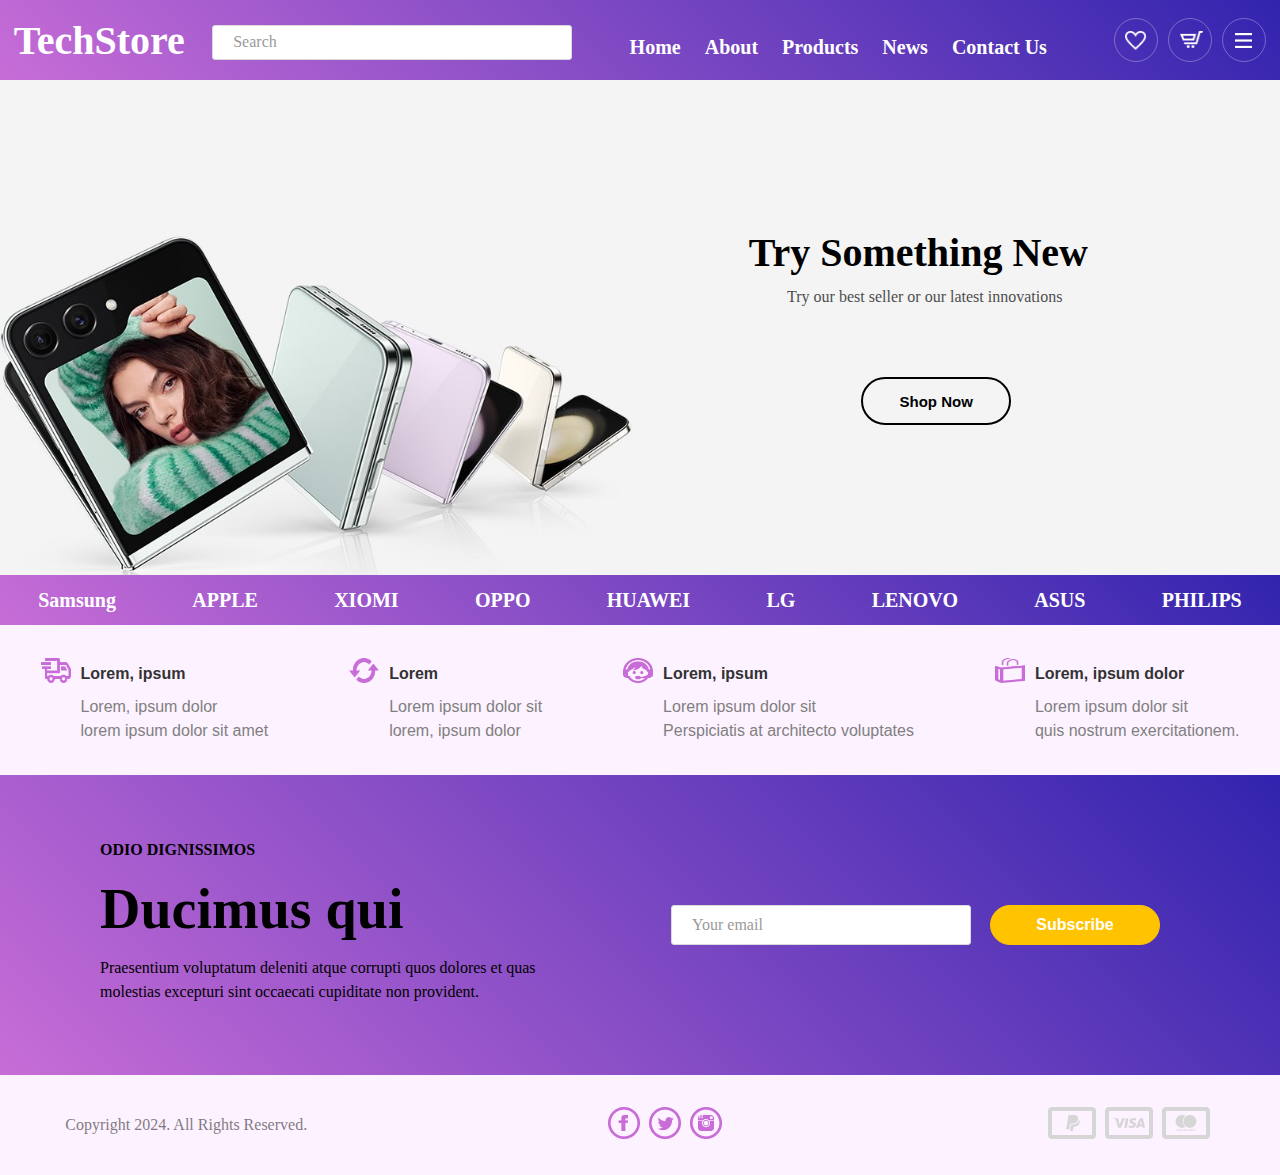
<file: index.html>
<!DOCTYPE html>
<html lang="en">
<head>
    <meta charset="UTF-8">
    <meta name="viewport" content="width=device-width, initial-scale=1.0">
    <title>Tech Store</title>
    <link rel="stylesheet" href="./index.css">
</head>
<body>
    <div class="container">
        <header>
            <div class="nav-bar">
                <h4  id="logo">TechStore</h4>
                <input type="search" placeholder="Search">
                <ul>
                    <a href="./index.html">Home</a>
                    <a href="./about.html">About</a>
                    <a href="./products.html">Products</a>
                    <a href="./news.html">News</a>
                    <a href="./contactUs.html">Contact Us</a>
                    
                </ul>
                <div class="shape-header">
                    <div class="shape1">
                        <img src="./pictures/heade-Shape1.png" alt="">
                    </div>
                    <div class="shape2">
                        <img src="./pictures/header-Shape2.png" alt="">
                    </div>
                    <div class="shape3">
                        <img src="./pictures/header-Shape3.png" alt="">
                    </div>
                </div>
            </div> 
        </header>
        <main>
            <div class="section1">
                <img src="./pictures/header-img.jpg" alt="">
                <p id="line1">Try Something New</p>
                <p id="line2">Try our best seller or our latest innovations</p>
                <button>Shop Now</button>
            </div>
            <div class="brand">
                <p>Samsung</p>
                <p>APPLE</p>
                <p>XIOMI</p>
                <p>OPPO</p>
                <p>HUAWEI</p>
                <p>LG</p>
                <p>LENOVO</p>
                <p>ASUS</p>
                <p>PHILIPS</p>
            </div>
            <div class="section2">
                <div class="imagine-box1">
                    <img src="./pictures/sct-1.Shape 1.png" alt="">
                    <h4>Lorem, ipsum</h4>
                    <p>Lorem, ipsum dolor</p>
                    <p>lorem ipsum dolor sit amet</p>
                </div>
                <div class="imagine-box2">
                    <img src="./pictures/sct-1.Shape 2.png" alt="">
                    <h4>Lorem</h4>
                    <p>Lorem ipsum dolor sit</p>
                    <p>lorem, ipsum dolor</p>
                </div>
                <div class="imagine-box3">
                    <img src="./pictures/sct-1.Shape  3.png" alt="">
                    <h4>Lorem, ipsum</h4>
                    <p>Lorem ipsum dolor sit</p>
                    <p>Perspiciatis at architecto voluptates</p>
                </div>
                <div class="imagine-box4">
                    <img src="./pictures/sct-1.Shape 4.png" alt="">
                    <h4>Lorem, ipsum dolor</h4>
                    <p>Lorem ipsum dolor sit</p>
                    <p>quis nostrum exercitationem.</p>
                </div>
            </div>
        </main>
    </div>
    <footer>
        <div class="footer-section1">
            <div class="section1-text">
            <h5>odio dignissimos</h5>
            <h2>Ducimus qui </h2>
            <p class="prg">Praesentium voluptatum deleniti atque corrupti quos dolores et quas
            molestias excepturi sint occaecati cupiditate non provident.</p>
        </div>
        
        <div class="inp-butt">
            <input id="section1-mail" type="email" placeholder="Your email">
            <button id="subscribe">Subscribe</button>
        </div>
        </div>
        <div class="footer-section2">
            <p id="rights">Copyright 2024. All Rights Reserved.</p>
            <div class="shape-1">
                <img src="./pictures/footer.shape1.png" alt="">
                <img src="./pictures/footer.shape2.png" alt="">
                <img src="./pictures/footer.shape3.png" alt="">
            </div>
            <div class="shape-2">
                <img src="./pictures/footer.shape4.png" alt="">
                <img src="./pictures/footer.shape5.png" alt="">
                <img src="./pictures/footer.shape6.png" alt="">
            </div>
            </div>
    </footer>
    
</body>
</html>
</file>
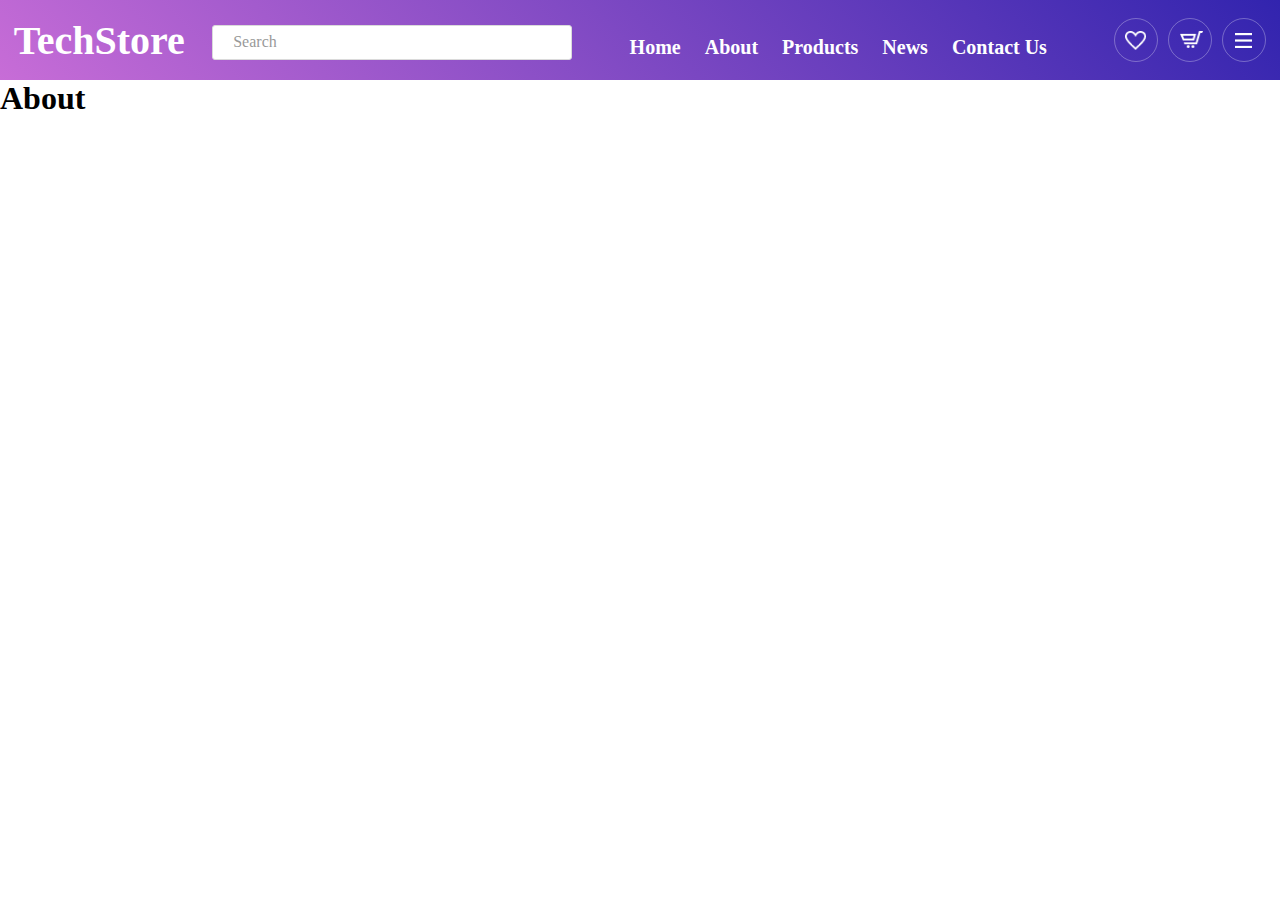
<file: about.html>
<!DOCTYPE html>
<html lang="en">
<head>
    <meta charset="UTF-8">
    <meta name="viewport" content="width=device-width, initial-scale=1.0">
    <title>Store</title>
    <link rel="stylesheet" href="./index.css">
</head>
<body>
    <header>
        <div class="nav-bar">
            <h4  id="logo">TechStore</h4>
            <input type="search" placeholder="Search">
            <ul>
                <a href="./index.html">Home</a>
                <a href="./about.html">About</a>
                <a href="./products.html">Products</a>
                <a href="./news.html">News</a>
                <a href="./contactUs.html">Contact Us</a>
                
            </ul>
            <div class="shape-header">
                <div class="shape1">
                    <img src="./pictures/heade-Shape1.png" alt="">
                </div>
                <div class="shape2">
                    <img src="./pictures/header-Shape2.png" alt="">
                </div>
                <div class="shape3">
                    <img src="./pictures/header-Shape3.png" alt="">
                </div>
            </div>
        </div>
        
        </div>
    </header>
    <h1>About</h1>
</body>
</html>
</file>
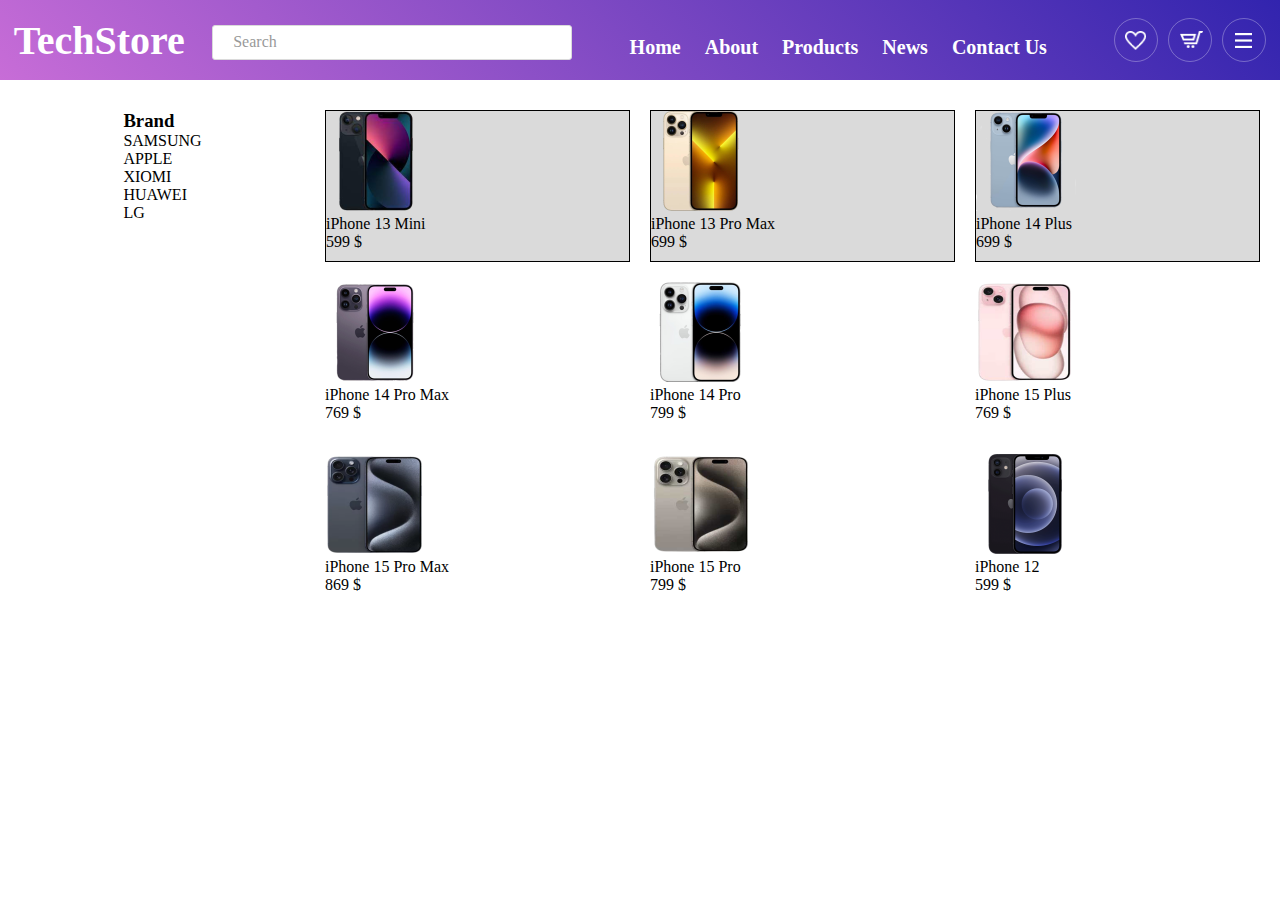
<file: apple.html>
<!DOCTYPE html>
<html lang="en">
<head>
    <meta charset="UTF-8">
    <meta name="viewport" content="width=device-width, initial-scale=1.0">
    <title>About</title>
    <link rel="stylesheet" href="./index.css">
</head>
<body>
    <header>
        <div class="nav-bar">
            <h4  id="logo">TechStore</h4>
            <input type="search" placeholder="Search">
            <ul>
                <a href="./index.html">Home</a>
                <a href="./about.html">About</a>
                <a href="./products.html">Products</a>
                <a href="./news.html">News</a>
                <a href="./contactUs.html">Contact Us</a>
            </ul>
            <div class="shape-header">
                <div class="shape1">
                    <img src="./pictures/heade-Shape1.png" alt="">
                </div>
                <div class="shape2">
                    <img src="./pictures/header-Shape2.png" alt="">
                </div>
                <div class="shape3">
                    <img src="./pictures/header-Shape3.png" alt="">
                </div>
            </div>
        </div>
            
        </div>
    </header>
    <main>
        <div class="container-product">
            <ul class="box-list">
                <h3>Brand</h3>
                <li><a href="./products.html">SAMSUNG</a></li>
                <li><a href="./apple.html">APPLE</a></li>
                <li><a href="./xiomi.html">XIOMI</a></li>
                <li><a href="./huawei.html">HUAWEI</a></li>
                <li><a href="./lg.html">LG</a></li>
            </ul>
            <div class="box-product1">
                <img src="./pictures/pictures apple/iPhone 13 Mini.png" alt="">
                <p>iPhone 13 Mini</p>
                <p>599 $</p>
            </div>
            <div class="box-product2">
                <img src="./pictures/pictures apple/iPhone 13 Pro Max.png" alt="">
                <p>iPhone 13 Pro Max</p>
                <p>699 $</p>
            </div>
            <div class="box-product3">
                <img src="./pictures/pictures apple/iPhone 14 Plus.png" alt="">
                <p>iPhone 14 Plus</p>
                <p>699 $</p>
            </div>
            <div class="box-product4">
                <img src="./pictures/pictures apple/iPhone 14 Pro Max.png" alt="">
                <p>iPhone 14 Pro Max</p>
                <p>769 $</p>
            </div>
            <div class="box-product5">
                <img src="./pictures/pictures apple/iPhone 14 Pro.png" alt="">
                <p>iPhone 14 Pro</p>
                <p>799 $</p>
            </div>
            <div class="box-product6">
                <img src="./pictures/pictures apple/iPhone 15 Plus.png" alt="">
                <p>iPhone 15 Plus</p>
                <p>769 $</p>
            </div>
            <div class="box-product7">
                <img src="./pictures/pictures apple/iPhone 15 Pro Max.png" alt="">
                <p>iPhone 15 Pro Max</p>
                <p>869 $</p>
            </div>
            <div class="box-product8">
                <img src="./pictures/pictures apple/iPhone 15 Pro.png" alt="">
                <p>iPhone 15 Pro</p>
                <p>799 $</p>
            </div>
            <div class="box-product9">
                <img src="./pictures/pictures apple/iPhone 12.png" alt="">
                <p>iPhone 12</p>
                <p>599 $</p>
            </div>
        </div>
    </main>
</body>
</html>
</file>
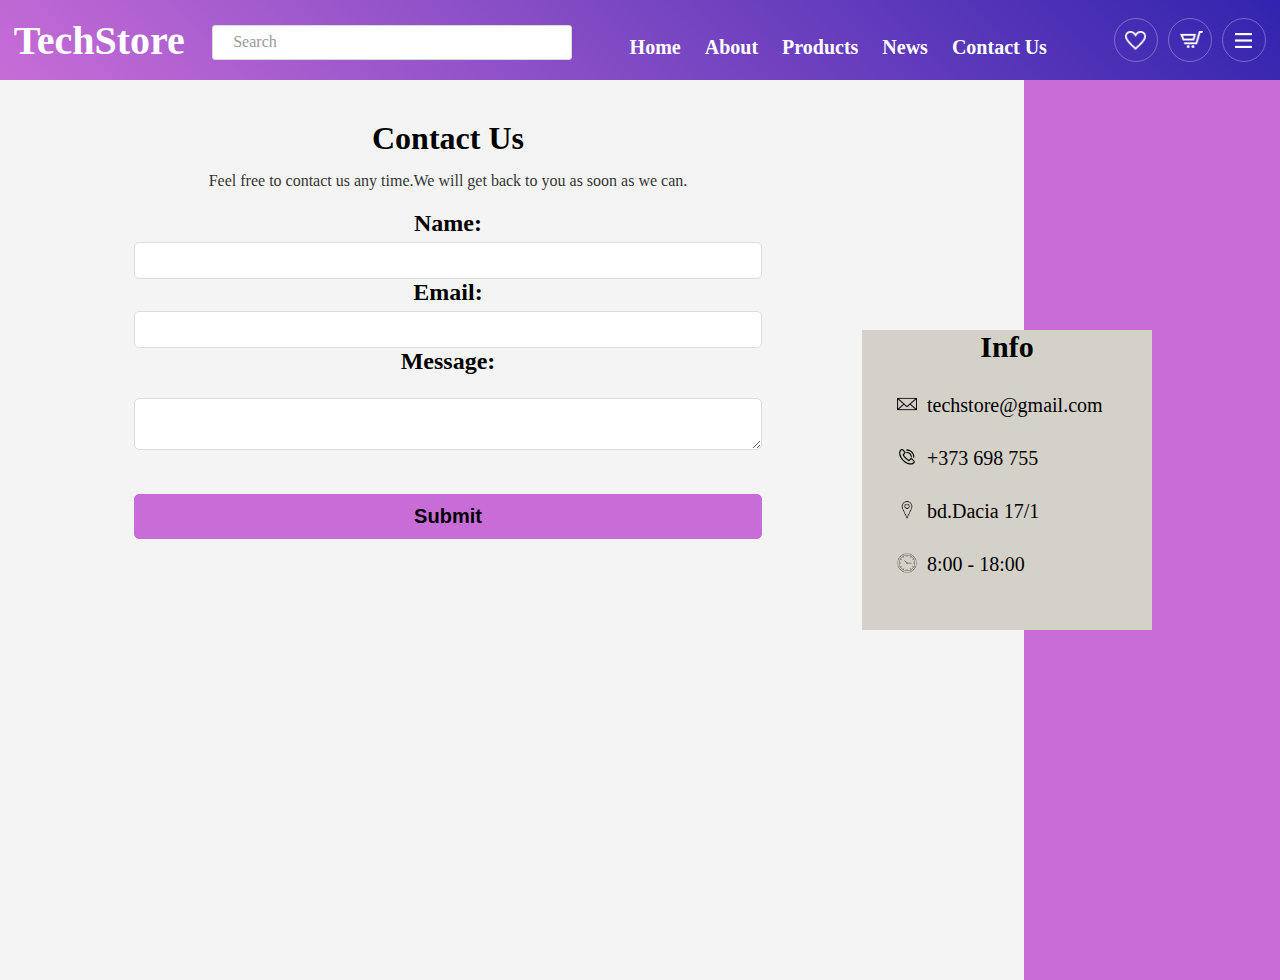
<file: contactUs.html>
<!DOCTYPE html>
<html lang="en">
<head>
    <meta charset="UTF-8">
    <meta name="viewport" content="width=device-width, initial-scale=1.0">
    <title>Contact Us</title>
    <link rel="stylesheet" href="./index.css">
</head>
<body>
    <header>
        <div class="nav-bar">
            <h4  id="logo">TechStore</h4>
            <input type="search" placeholder="Search">
            <ul>
                <a href="./index.html">Home</a>
                <a href="./about.html">About</a>
                <a href="./products.html">Products</a>
                <a href="./news.html">News</a>
                <a href="./contactUs.html">Contact Us</a>
            </ul>
            <div class="shape-header">
                <div class="shape1">
                    <img src="./pictures/heade-Shape1.png" alt="">
                </div>
                <div class="shape2">
                    <img src="./pictures/header-Shape2.png" alt="">
                </div>
                <div class="shape3">
                    <img src="./pictures/header-Shape3.png" alt="">
                </div>
            </div>
        </div>
            <main class="pageContact">
                <div class="contactUs">
                    <h1>Contact Us</h1>
                    <p>Feel free to contact us any time.We will get back to you as soon as we can.</p>
                    <form action="/submit-form" method="post">
                        <div>
                            <label for="name">Name:</label>
                            <input type="text" id="name" name="name" required>
                        </div>
                        <div>
                            <label for="email">Email:</label>
                            <input type="email" id="email" name="email" required>
                        </div>
                        <div>
                            <label for="message">Message:</label><br>
                            <textarea id="message" name="message" required></textarea>
                        </div>
                        <div>
                            <button type="submit" class="submit">Submit</button>
                </div>
                <ul class="info-list">
                    <h2>Info</h2>
                    <li><img src="./pictures/mail.png" alt="">
                        <span>techstore@gmail.com</span>
                    </li>
                    <li>
                        <img src="./pictures/phone.png" alt="">
                        <span>+373 698 755 </span>
                    </li>
                    <li>
                        <img src="./pictures/location.png" alt="">
                        <span>bd.Dacia 17/1</span>
                    </li>
                    <li>
                        <img src="./pictures/hours.png" alt="">
                        <span>8:00 - 18:00</span>
                    </li>
                </ul>
            </main>
        </div>
    </header>
    
</body>
</html>
</file>
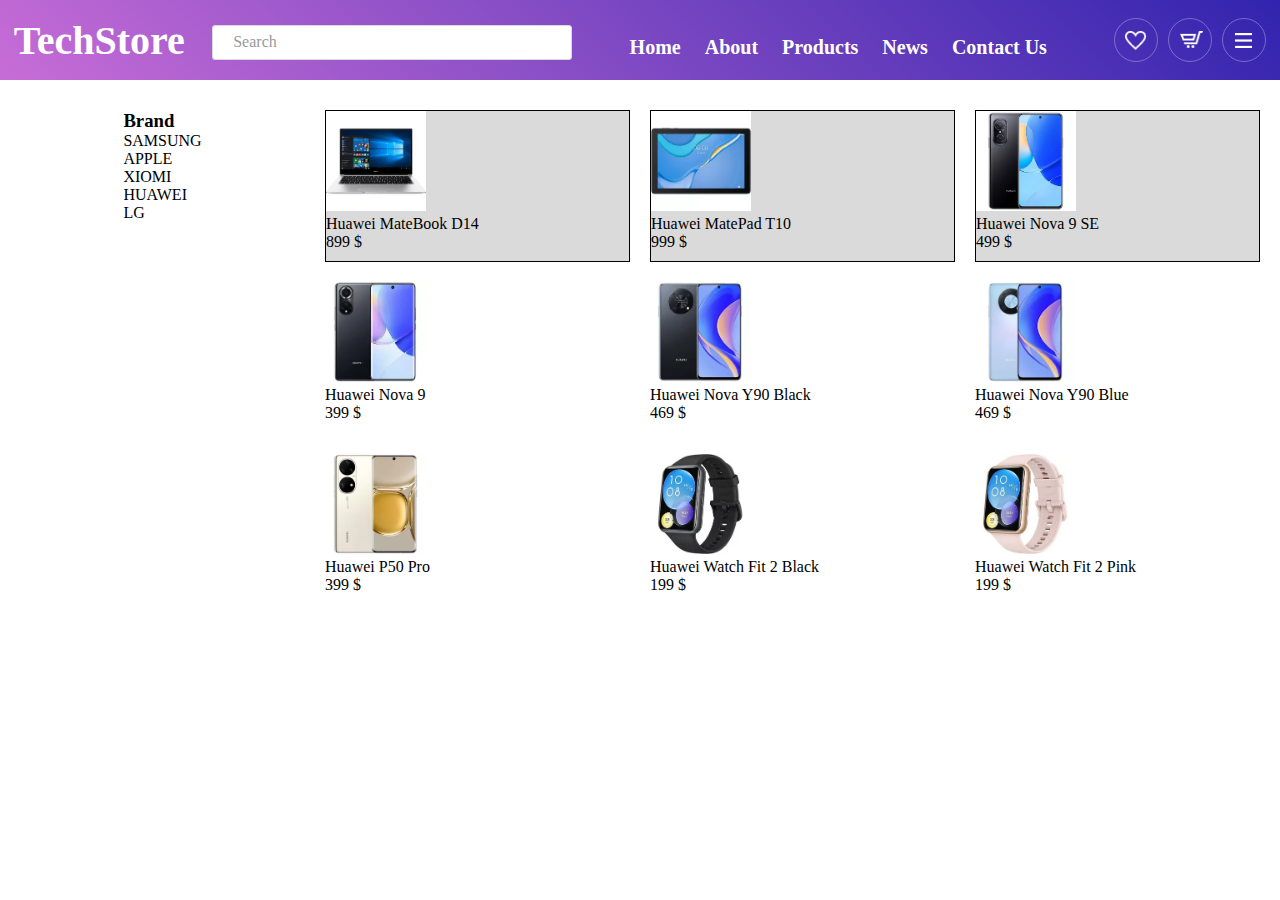
<file: huawei.html>
<!DOCTYPE html>
<html lang="en">
<head>
    <meta charset="UTF-8">
    <meta name="viewport" content="width=device-width, initial-scale=1.0">
    <title>About</title>
    <link rel="stylesheet" href="./index.css">
</head>
<body>
    <header>
        <div class="nav-bar">
            <h4  id="logo">TechStore</h4>
            <input type="search" placeholder="Search">
            <ul>
                <a href="./index.html">Home</a>
                <a href="./about.html">About</a>
                <a href="./products.html">Products</a>
                <a href="./news.html">News</a>
                <a href="./contactUs.html">Contact Us</a>
            </ul>
            <div class="shape-header">
                <div class="shape1">
                    <img src="./pictures/heade-Shape1.png" alt="">
                </div>
                <div class="shape2">
                    <img src="./pictures/header-Shape2.png" alt="">
                </div>
                <div class="shape3">
                    <img src="./pictures/header-Shape3.png" alt="">
                </div>
            </div>
        </div>
            
        </div>
    </header>
    <main>
        <div class="container-product">
            <ul class="box-list">
                <h3>Brand</h3>
                <li><a href="./products.html">SAMSUNG</a></li>
                <li><a href="./apple.html">APPLE</a></li>
                <li><a href="./xiomi.html">XIOMI</a></li>
                <li><a href="./huawei.html">HUAWEI</a></li>
                <li><a href="./lg.html">LG</a></li>
            </ul>
            <div class="box-product1">
                <img src="./pictures/pictures huawei/Huawei MateBook D14.webp" alt="">
                <p>Huawei MateBook D14</p>
                <p>899 $</p>
            </div>
            <div class="box-product2">
                <img src="./pictures/pictures huawei/Huawei MatePad T10.webp" alt="">
                <p>Huawei MatePad T10</p>
                <p>999 $</p>
            </div>
            <div class="box-product3">
                <img src="./pictures/pictures huawei/Huawei Nova 9 SE.webp" alt="">
                <p>Huawei Nova 9 SE</p>
                <p>499 $</p>
            </div>
            <div class="box-product4">
                <img src="./pictures/pictures huawei/Huawei Nova 9.webp" alt="">
                <p>Huawei Nova 9</p>
                <p>399 $</p>
            </div>
            <div class="box-product5">
                <img src="./pictures/pictures huawei/Huawei Nova Y90 Black.webp" alt="">
                <p>Huawei Nova Y90 Black</p>
                <p>469 $</p>
            </div>
            <div class="box-product6">
                <img src="./pictures/pictures huawei/Huawei Nova Y90 Blue.webp" alt="">
                <p>Huawei Nova Y90 Blue</p>
                <p>469 $</p>
            </div>
            <div class="box-product7">
                <img src="./pictures/pictures huawei/Huawei P50 Pro.webp" alt="">
                <p>Huawei P50 Pro</p>
                <p>399 $</p>
            </div>
            <div class="box-product8">
                <img src="./pictures/pictures huawei/Huawei Watch Fit 2 Black.webp" alt="">
                <p>Huawei Watch Fit 2 Black</p>
                <p>199 $</p>
            </div>
            <div class="box-product9">
                <img src="./pictures/pictures huawei/Huawei Watch Fit 2 Pink.webp" alt="">
                <p>Huawei Watch Fit 2 Pink</p>
                <p>199 $</p>
            </div>
        </div>
    </main>
</body>
</html>
</file>
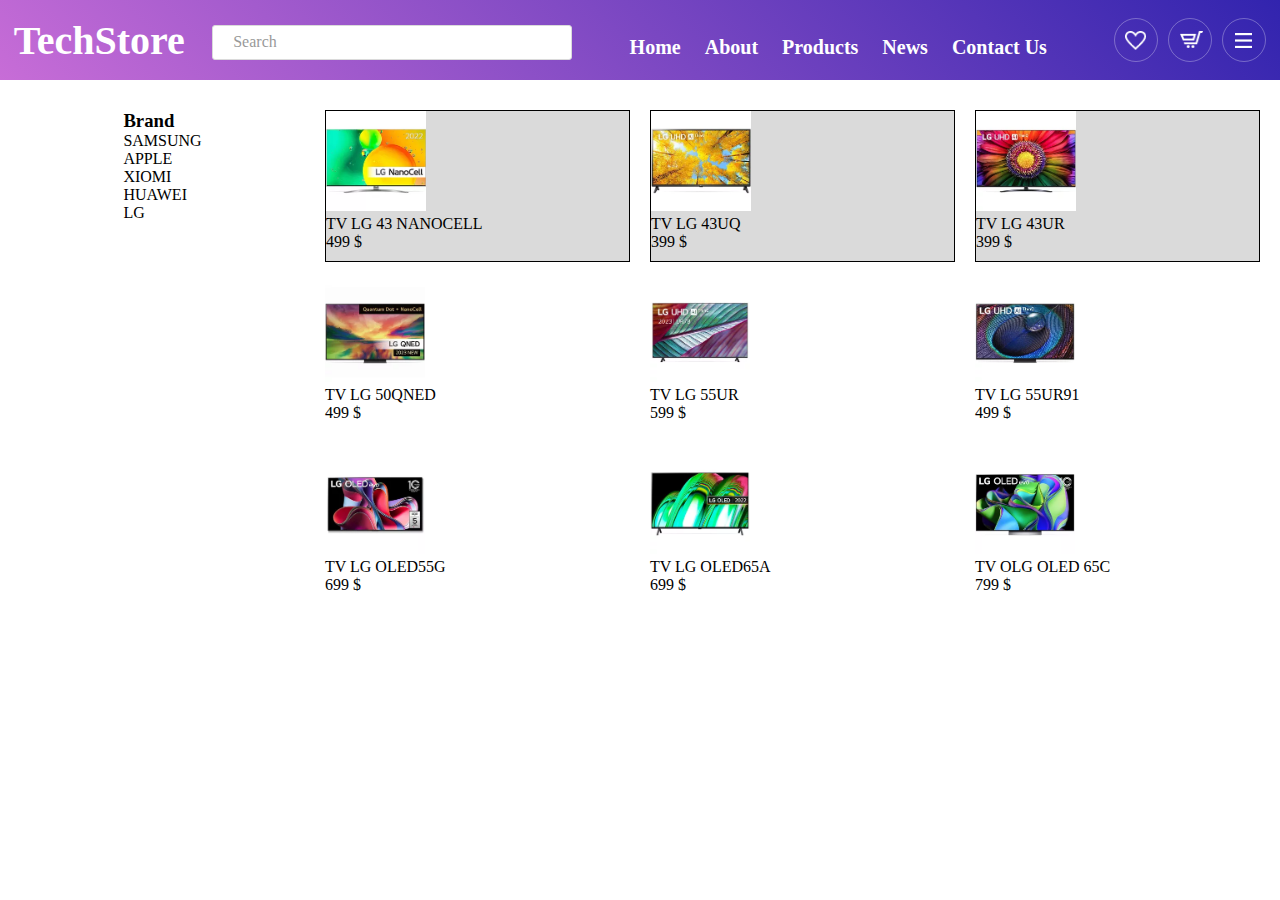
<file: lg.html>
<!DOCTYPE html>
<html lang="en">
<head>
    <meta charset="UTF-8">
    <meta name="viewport" content="width=device-width, initial-scale=1.0">
    <title>About</title>
    <link rel="stylesheet" href="./index.css">
</head>
<body>
    <header>
        <div class="nav-bar">
            <h4  id="logo">TechStore</h4>
            <input type="search" placeholder="Search">
            <ul>
                <a href="./index.html">Home</a>
                <a href="./about.html">About</a>
                <a href="./products.html">Products</a>
                <a href="./news.html">News</a>
                <a href="./contactUs.html">Contact Us</a>
            </ul>
            <div class="shape-header">
                <div class="shape1">
                    <img src="./pictures/heade-Shape1.png" alt="">
                </div>
                <div class="shape2">
                    <img src="./pictures/header-Shape2.png" alt="">
                </div>
                <div class="shape3">
                    <img src="./pictures/header-Shape3.png" alt="">
                </div>
            </div>
        </div>
    </header>
    <main>
        <div class="container-product">
            <ul class="box-list">
                <h3>Brand</h3>
                <li><a href="./products.html">SAMSUNG</a></li>
                <li><a href="./apple.html">APPLE</a></li>
                <li><a href="./xiomi.html">XIOMI</a></li>
                <li><a href="./huawei.html">HUAWEI</a></li>
                <li><a href="./lg.html">LG</a></li>
            </ul>
            <div class="box-product1">
                <img src="./pictures/pictures LG/TV LG 43 NANOCELL.webp" alt="">
                <p>TV LG 43 NANOCELL</p>
                <p>499 $</p>
            </div>
            <div class="box-product2">
                <img src="./pictures/pictures LG/TV LG 43UQ.webp" alt="">
                <p>TV LG 43UQ</p>
                <p>399 $</p>
            </div>
            <div class="box-product3">
                <img src="./pictures/pictures LG/TV LG 43UR.webp" alt="">
                <p>TV LG 43UR</p>
                <p>399 $</p>
            </div>
            <div class="box-product4">
                <img src="./pictures/pictures LG/TV LG 50QNED.webp" alt="">
                <p>TV LG 50QNED</p>
                <p>499 $</p>
            </div>
            <div class="box-product5">
                <img src="./pictures/pictures LG/TV LG 55UR.webp" alt="">
                <p>TV LG 55UR</p>
                <p>599 $</p>
            </div>
            <div class="box-product6">
                <img src="./pictures/pictures LG/TV LG 55UR91.webp" alt="">
                <p>TV LG 55UR91</p>
                <p>499 $</p>
            </div>
            <div class="box-product7">
                <img src="./pictures/pictures LG/TV LG OLED55G.webp" alt="">
                <p>TV LG OLED55G</p>
                <p>699 $</p>
            </div>
            <div class="box-product8">
                <img src="./pictures/pictures LG/TV LG OLED65A.webp" alt="">
                <p>TV LG OLED65A</p>
                <p>699 $</p>
            </div>
            <div class="box-product9">
                <img src="./pictures/pictures LG/TV OLG OLED 65C.webp" alt="">
                <p>TV OLG OLED 65C</p>
                <p>799 $</p>
            </div>
        </div>
    </main>
</body>
</html>
</file>
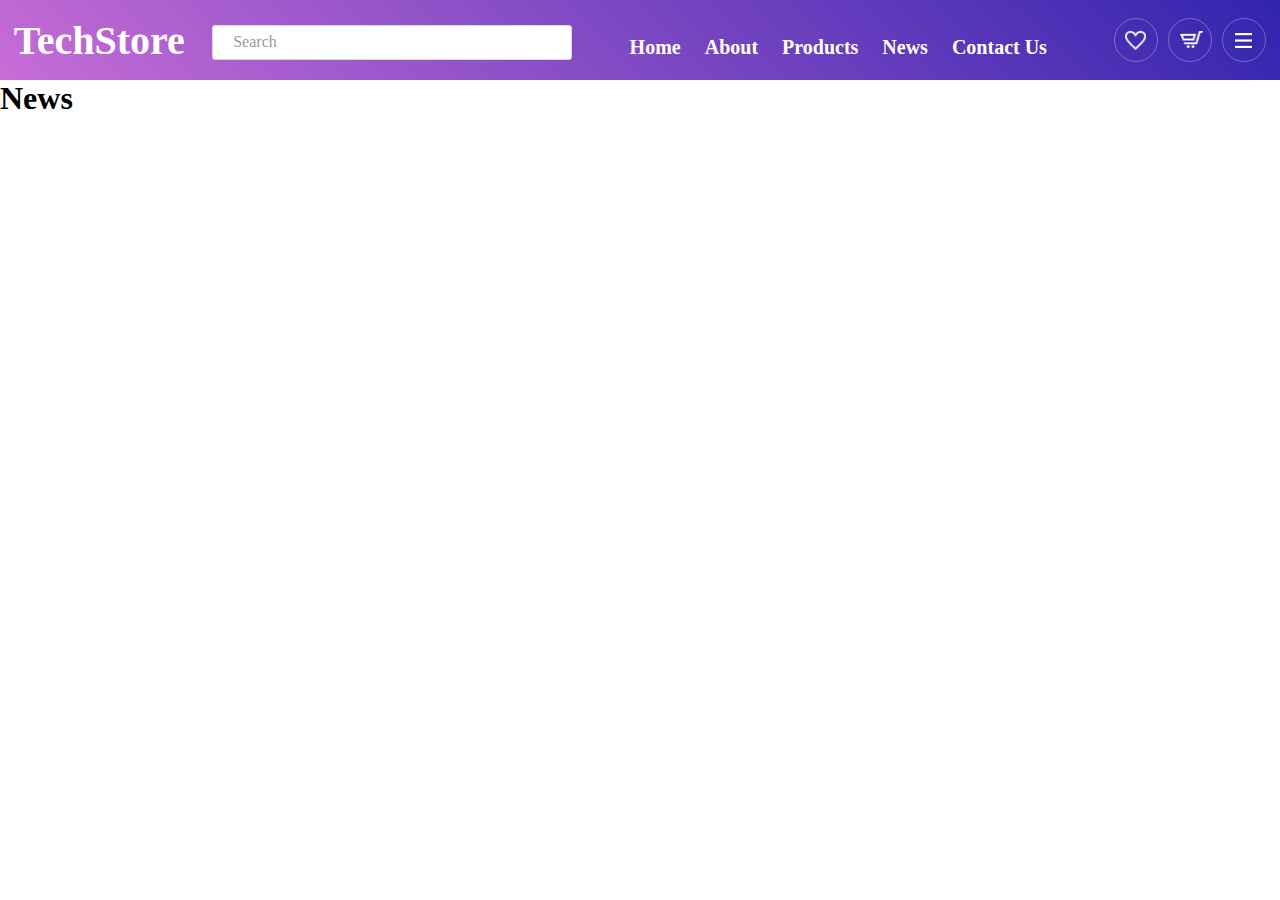
<file: news.html>
<!DOCTYPE html>
<html lang="en">
<head>
    <meta charset="UTF-8">
    <meta name="viewport" content="width=device-width, initial-scale=1.0">
    <title>Store</title>
    <link rel="stylesheet" href="./index.css">
</head>
<body>
    <header>
        <div class="nav-bar">
            <h4  id="logo">TechStore</h4>
            <input type="search" placeholder="Search">
            <ul>
                <a href="./index.html">Home</a>
                <a href="./about.html">About</a>
                <a href="./products.html">Products</a>
                <a href="./news.html">News</a>
                <a href="./contactUs.html">Contact Us</a>
        
            </ul>
            <div class="shape-header">
                <div class="shape1">
                    <img src="./pictures/heade-Shape1.png" alt="">
                </div>
                <div class="shape2">
                    <img src="./pictures/header-Shape2.png" alt="">
                </div>
                <div class="shape3">
                    <img src="./pictures/header-Shape3.png" alt="">
                </div>
            </div>
        </div>
        
        </div>
    </header>
    <h1>News</h1>
</body>
</html>
</file>
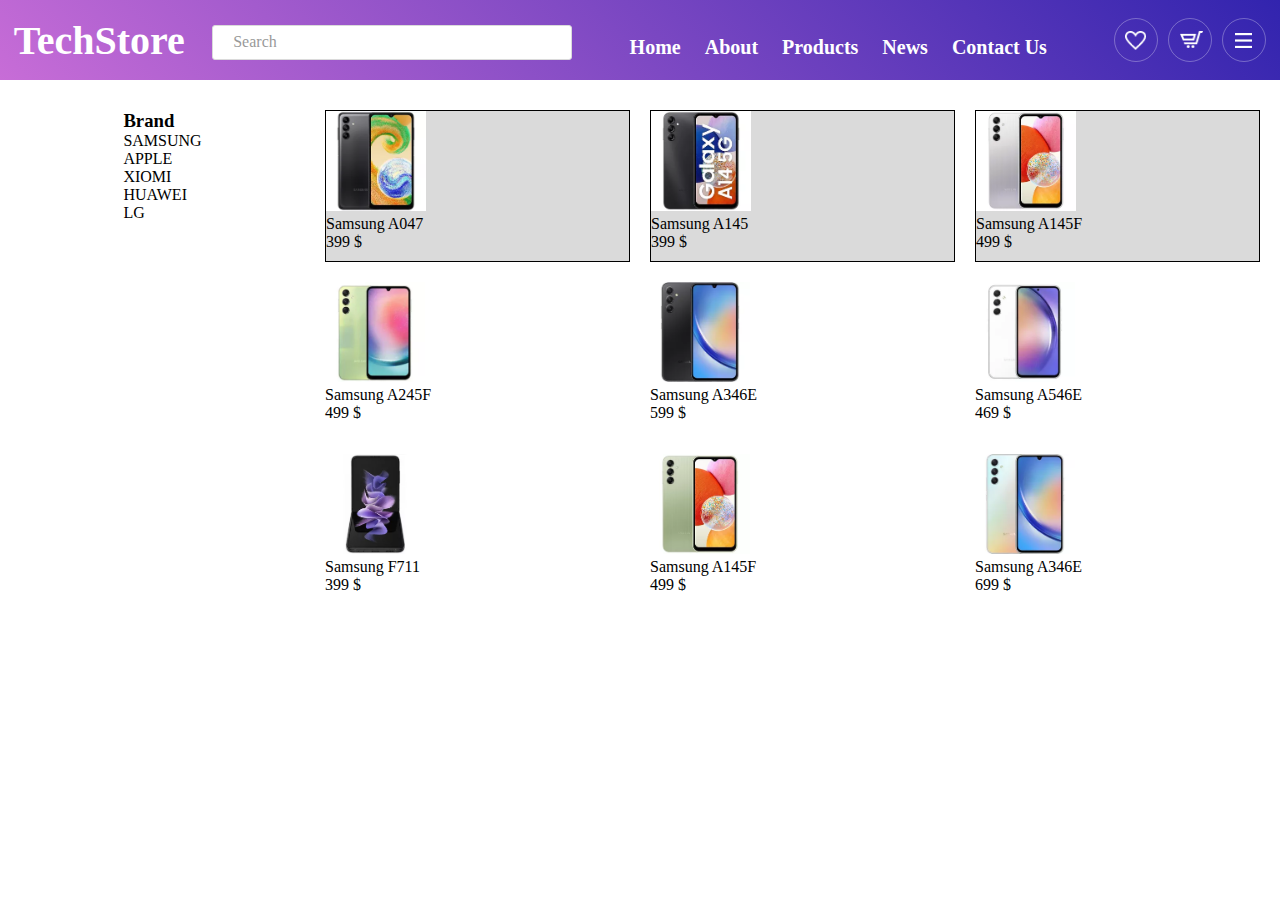
<file: products.html>
<!DOCTYPE html>
<html lang="en">
<head>
    <meta charset="UTF-8">
    <meta name="viewport" content="width=device-width, initial-scale=1.0">
    <title>About</title>
    <link rel="stylesheet" href="./index.css">
</head>
<body>
    <header>
        <div class="nav-bar">
            <h4  id="logo">TechStore</h4>
            <input type="search" placeholder="Search">
            <ul>
                <a href="./index.html">Home</a>
                <a href="./about.html">About</a>
                <a href="./products.html">Products</a>
                <a href="./news.html">News</a>
                <a href="./contactUs.html">Contact Us</a>
            </ul>
            <div class="shape-header">
                <div class="shape1">
                    <img src="./pictures/heade-Shape1.png" alt="">
                </div>
                <div class="shape2">
                    <img src="./pictures/header-Shape2.png" alt="">
                </div>
                <div class="shape3">
                    <img src="./pictures/header-Shape3.png" alt="">
                </div>
            </div>
        </div>
            
        </div>
    </header>
    <main>
        <div class="container-product">
            <ul class="box-list">
                <h3>Brand</h3>
                <li><a href="./products.html">SAMSUNG</a></li>
                <li><a href="./apple.html">APPLE</a></li>
                <li><a href="./xiomi.html">XIOMI</a></li>
                <li><a href="./huawei.html">HUAWEI</a></li>
                <li><a href="./lg.html">LG</a></li>
            </ul>
            <div class="box-product1">
                <img src="./pictures/pictures samsung/samsung A047.webp" alt="">
                <p>Samsung A047</p>
                <p>399 $</p>
            </div>
            <div class="box-product2">
                <img src="./pictures/pictures samsung/samsung A145.webp" alt="">
                <p>Samsung A145</p>
                <p>399 $</p>
            </div>
            <div class="box-product3">
                <img src="./pictures/pictures samsung/samsung A145F.webp" alt="">
                <p>Samsung A145F</p>
                <p>499 $</p>
            </div>
            <div class="box-product4">
                <img src="./pictures/pictures samsung/samsung A245F.webp" alt="">
                <p>Samsung A245F</p>
                <p>499 $</p>
            </div>
            <div class="box-product5">
                <img src="./pictures/pictures samsung/samsung A346E.webp" alt="">
                <p>Samsung A346E</p>
                <p>599 $</p>
            </div>
            <div class="box-product6">
                <img src="./pictures/pictures samsung/samsung A546E.webp" alt="">
                <p>Samsung A546E</p>
                <p>469 $</p>
            </div>
            <div class="box-product7">
                <img src="./pictures/pictures samsung/samsung F711.webp" alt="">
                <p>Samsung F711</p>
                <p>399 $</p>
            </div>
            <div class="box-product8">
                <img src="./pictures/pictures samsung/samsungA145F.webp" alt="">
                <p>Samsung A145F</p>
                <p>499 $</p>
            </div>
            <div class="box-product9">
                <img src="./pictures/pictures samsung/samsungA346E.webp" alt="">
                <p>Samsung A346E</p>
                <p>699 $</p>
            </div>
        </div>
    </main>
</body>
</html>
</file>
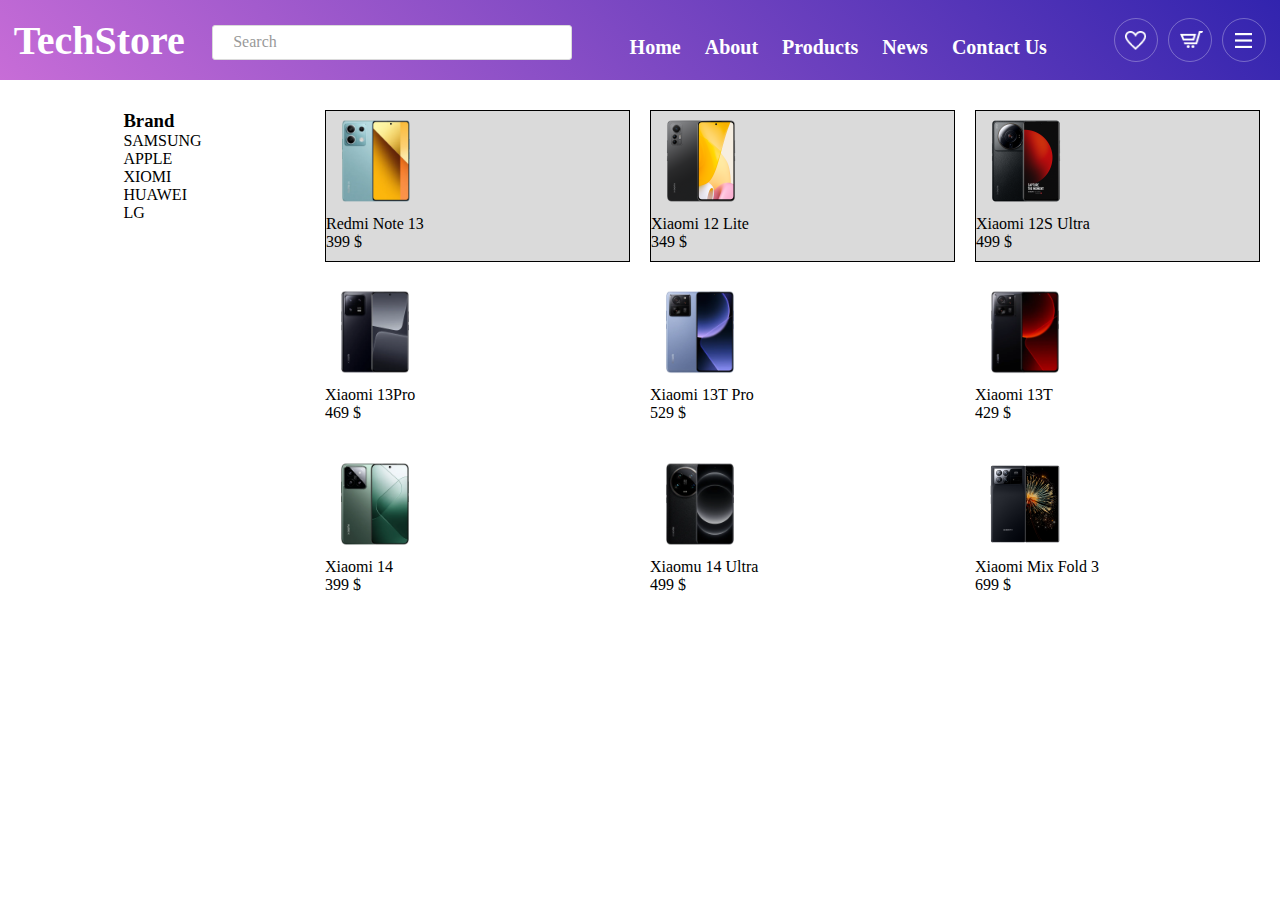
<file: xiomi.html>
<!DOCTYPE html>
<html lang="en">
<head>
    <meta charset="UTF-8">
    <meta name="viewport" content="width=device-width, initial-scale=1.0">
    <title>About</title>
    <link rel="stylesheet" href="./index.css">
</head>
<body>
    <header>
        <div class="nav-bar">
            <h4  id="logo">TechStore</h4>
            <input type="search" placeholder="Search">
            <ul>
                <a href="./index.html">Home</a>
                <a href="./about.html">About</a>
                <a href="./products.html">Products</a>
                <a href="./news.html">News</a>
                <a href="./contactUs.html">Contact Us</a>
            </ul>
            <div class="shape-header">
                <div class="shape1">
                    <img src="./pictures/heade-Shape1.png" alt="">
                </div>
                <div class="shape2">
                    <img src="./pictures/header-Shape2.png" alt="">
                </div>
                <div class="shape3">
                    <img src="./pictures/header-Shape3.png" alt="">
                </div>
            </div>
        </div>
            
        </div>
    </header>
    <main>
        <div class="container-product">
            <ul class="box-list">
                <h3>Brand</h3>
                <li><a href="./products.html">SAMSUNG</a></li>
                <li><a href="./apple.html">APPLE</a></li>
                <li><a href="./xiomi.html">XIOMI</a></li>
                <li><a href="./huawei.html">HUAWEI</a></li>
                <li><a href="./lg.html">LG</a></li>
            </ul>
            <div class="box-product1">
                <img src="./pictures/pictures xiomi/Redmi Note 13.webp" alt="">
                <p>Redmi Note 13</p>
                <p>399 $</p>
            </div>
            <div class="box-product2">
                <img src="./pictures/pictures xiomi/xiomi 12Lite.png" alt="">
                <p>Xiaomi 12 Lite</p>
                <p>349 $</p>
            </div>
            <div class="box-product3">
                <img src="./pictures/pictures xiomi/xiomi 12S Ultra.png" alt="">
                <p>Xiaomi 12S Ultra</p>
                <p>499 $</p>
            </div>
            <div class="box-product4">
                <img src="./pictures/pictures xiomi/Xiomi 13Pro.webp" alt="">
                <p>Xiaomi 13Pro</p>
                <p>469 $</p>
            </div>
            <div class="box-product5">
                <img src="./pictures/pictures xiomi/xiomi 13T Pro.webp" alt="">
                <p>Xiaomi 13T Pro</p>
                <p>529 $</p>
            </div>
            <div class="box-product6">
                <img src="./pictures/pictures xiomi/Xiomi 13T.webp" alt="">
                <p>Xiaomi 13T</p>
                <p>429 $</p>
            </div>
            <div class="box-product7">
                <img src="./pictures/pictures xiomi/Xiomi 14.webp" alt="">
                <p>Xiaomi 14</p>
                <p>399 $</p>
            </div>
            <div class="box-product8">
                <img src="./pictures/pictures xiomi/Xiomi 14Ultra.webp" alt="">
                <p>Xiaomu 14 Ultra</p>
                <p>499 $</p>
            </div>
            <div class="box-product9">
                <img src="./pictures/pictures xiomi/Xiomi Mix Fold 3.png" alt="">
                <p>Xiaomi Mix Fold 3</p>
                <p>699 $</p>
            </div>
        </div>
    </main>
</body>
</html>
</file>
<file: index.css>
*{
    padding: 0;
    margin: 0; 
}
.container{
    display: flex;
    flex-direction: column;
    justify-items: center;
    position: relative;
}
.header{
    height: 500px;
}
.nav-bar{
    display: flex;
    flex-direction: row;
    height: 80px;
    background: linear-gradient(225deg, #3023AE -1%, #C86DD7 100.5%);
    position: relative;
    z-index: 2;
    justify-content: space-around;
    align-items: center;
}
#logo{
    color: #FFF;
    font-size: 40px;
}
.nav-bar input{
    width: 360px;
    height: 35px;
    margin-top: 5px;
    margin-right: 20px;
    border-radius: 3px;
    border: 1px solid #DADADA;
    background: #FFF;
}
.nav-bar ul{
    margin-top: 15px;
    margin-left: 10px;
    
}
.nav-bar ul a:hover{
    color: gray;
}
.nav-bar a{
    color: #FFF;
    font-size: 20px;
    font-weight: bold;
    text-decoration: none;
    margin-right: 20px;

}
.shape-header{
    display: flex;
    flex-direction: row;
    margin-left: 20px; 
    gap: 10px;
}
.shape1{
    border: 1px solid #FFFFFF4D;
    border-radius: 50%;
    padding: 7px;
    width: 28px;
    height: 28px;
    position: relative;
}
.shape1 img{
    width: 50%;
    position: absolute;
    left: 10px;
    top: 12px;
}
.shape2{
    border: 1px solid #FFFFFF4D;
    border-radius: 50%;
    box-sizing: content-box;
    padding: 7px;
    width: 28px;
    height: 28px;
    position: relative; 
    display: flex;
}
.shape2 img{
    width: 55%;
    position: absolute;
    left: 11px;
    top: 12px;
}
.shape3{
    border: 1px solid #FFFFFF4D;
    border-radius: 50%;
    box-sizing: content-box;
    padding: 7px;
    width: 28px;
    height: 28px;
    position: relative;
}
.shape3 img{
    width: 40%;
    position: absolute;
    left: 12px;
    top: 14px;
}
.section1{
    height: 55vh;
    background-color: #f4f4f4;
    position: relative;
}
.section1 img{
    position: absolute;
    width: 50%;
    bottom: -2px;
}
#line1{
    position: absolute;
    right: 15%;
    top: 30%;
    font-weight: bold;
    font-size: 40px;
}
#line2{
    position: absolute;
    right: 17%;
    top: 42%;
    opacity: 0.7;
}
.section1 button{
    position: absolute;
    right: 21%;
    top: 60%;
    background-color: #f4f4f4;
    border: 2px solid black;
    color: black;
    width: 150px;
    height: 48px;
    border-radius: 25px;
    font-size: 15px;
    font-weight: bold;
}
.brand{
    height: 50px;
    display: flex;
    flex-direction: row;
    background: linear-gradient(225deg, #3023AE -1%, #C86DD7 100.5%);
    justify-content: space-around;
    align-items: center;
    position: relative;
    z-index: 2;
    color: #FFF;
    font-size: 20px;
    font-weight: bold;
}
.pageContact{
    height: 100vh;
    width: 100%;
    background: linear-gradient(to right,#f4f4f4 80%,#c86dd7 20%);
    position: absolute;
    
}
.contactUs{
    height: 70vh;
    width: 70%;
    text-align: center;
    margin-top: 40px;
}
.contactUs p {
    margin-top: 15px;
    margin-bottom: 20px;
    opacity: 0.8;
}
.contactUs label {
    font-size: 24px;
    font-weight: bold;
    display: block;
    margin-bottom: 5px; 
}
input, textarea {
    width: 70%;
    padding: 10px;
    border: 1px solid #ddd;
    border-radius: 5px;
    box-sizing: border-box;
}
.info-list {
    height: 300px;
    width: 290px;
    background-color: #d4d1c9;
    font-size: 20px;
    text-align: center;
    position: absolute;
    right: 10%;
    top:250px;
}
.info-list li {
    display: flex;
    margin-bottom: 15px;
    margin-top: 30px;
    margin-left: 35px;
    
}
.info-list img {
    margin-right: 10px;
    width: 20px;
    height: 20px;
} 
.submit {
    width: 70%;
    padding: 10px;
    border: 1px solid #c86dd7;
    border-radius: 5px;
    background-color: #c86dd7;
    color: black;
    font-size: 20px;
    cursor: pointer;
    font-weight: bold;
    margin-top: 40px;
}
.section2{
    width: 100%;
    height: 150px;
    background: #FDF2FF;
    display: flex;
    flex-direction: row;
    align-items: center;
    justify-content: space-around;
} 
.section2 h4{
    color: #333;
    font-family: "Poppins", sans-serif;
    font-style: normal;
    font-weight: bold;
    line-height: 32px;
    padding-bottom: 5px;
}
.section2 img{
    float: left;
    width: 30px;
    height: 25px;
    margin-right: 10px;   
}
.section2 p{
    font-family: "Source Sans Pro" , sans-serif;
    font-size: 16px;
    line-height: 24px;
    color: gray;
    margin-left: 40px;
}
.nav-products{
    background-color: #b1a9b8;
}
.nav-products a{
    text-decoration: none;
    color: black;
}
.container-product{
    display: grid;
    grid-template-columns: 1fr 1fr 1fr 1fr;
    grid-template-rows: 1fr 1fr 1fr;
    grid-gap: 20px;
    margin-top: 30px;
}
.box-list{
    grid-row-start: 1;
    margin-left: 20px;
    list-style-type: none;
    justify-self: center;
}
.box-list a{
    text-decoration: none;
    color: black;  
}
.box-list a:hover{
    opacity: 0.5;
}
.box-product1{
    height: 150px;
    font-weight: 180px;
    background-color: #DADADA;
    border: 1px solid black;
    /* justify-self: start; */
}
.box-product2{
    height: 150px;
    font-weight: 180px;
    background-color: #DADADA;
    border: 1px solid black;
}
.box-product3{
    height: 150px;
    font-weight: 180px;
    background-color: #DADADA;
    border: 1px solid black;
    margin-right: 20px;
}
.box-product4{
    grid-column-start: 2;
}
.box-product7{
    grid-column-start: 2;
}
.container-product img{
    width: 100px;
    height: 100px;
}
.footer-section1{
    width: 100%;
    height: 300px;
    background: linear-gradient(225deg, #3023AE -1%, #C86DD7 100.5%);
    align-items: center;
    display: flex;
    flex-direction: row;
    justify-content: space-between;
    position: relative;
}
.section1-text{
   text-align: left;
   padding-left: 100px;
}
.inp-butt{
    padding-right: 70px;
    z-index: 1;
}
#section1-mail{
    width: 300px;
    height: 40px;
    border-radius: 3px;
    border: 1px solid #DADADA;
    background: #FFF;
    margin-right: 15px;
}
input::placeholder{
    color: #333;
    font-family: "Source Sans Pro";
    font-size: 16px;
    font-style: normal;
    font-weight: 400;
    line-height: 24px;
    opacity: 0.5;
    padding-left: 10px;
}
#subscribe{
    width: 170px;
    height: 40px;
    border-radius: 24px;
    background: #FFC300;
    border: 1px solid #FFC300;
    color: #FFF;
    text-align: center;
    font-size: 16px;
    font-style: normal;
    font-weight: 700;
    line-height: 24px;
    margin-right: 50px;
}
.section1-text h5{
    color: black;
    font-size: 16px;
    font-style: normal;
    font-weight: 700;
    line-height: 24px;
    text-transform: uppercase;
   
}
.section1-text h2{
    color: black;
    font-size: 56px;
    font-style: normal;
    font-weight: 700;
    line-height: 64px; 
    margin-top: 15px;
}
.prg{
    width: 470px;
    height: 56px;
    color: black;
    font-size: 16px;
    font-style: normal;
    font-weight: 400;
    line-height: 24px;
    margin-top: 15px;
}
.footer-section2{
    display: flex;
    background-color: #FDF2FF;
    height: 100px;
    align-items: center;
    justify-content: space-around;

}
#rights{
    line-height: 24px;
    opacity: 0.5;
}
.shape-1{
    margin-right: 190px;
    margin-left: 170px;
}
.shape-1 img {
    width: 32px;
    height: 32px;
    margin-right: 5px;
}
.shape-2 img{
    width: 48px;
    height: 32px;
    margin-right: 5px;
}
</file>
